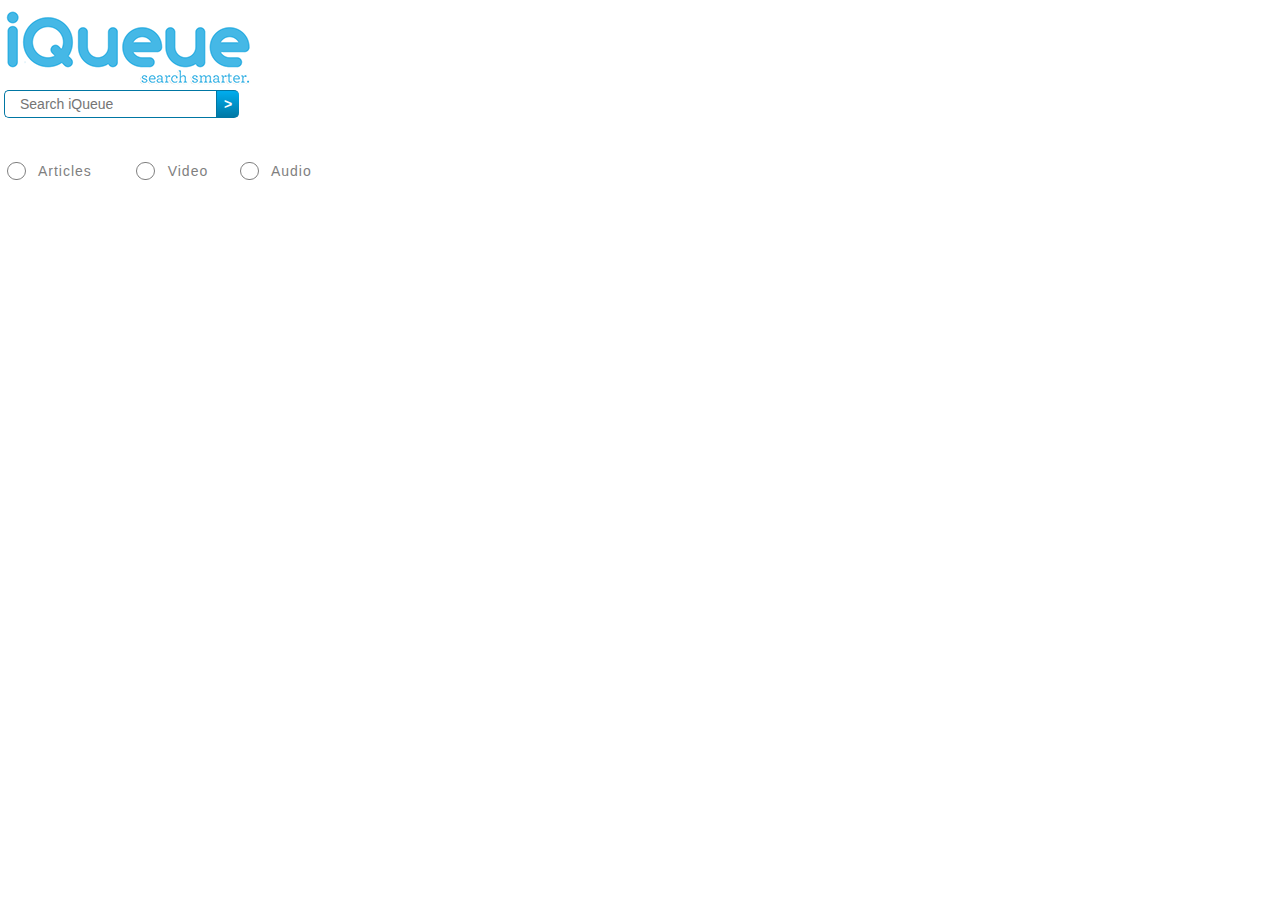
<file: war/index.html>
<!doctype html>
<html lang="en">
<head>
<meta charset="utf-8">
<title>:: IQUEUE ::</title>
<link rel="stylesheet" href="css/jquery-ui.css">
<script src="http://code.jquery.com/jquery-1.9.1.min.js"></script>
<script src="scripts/jquery-ui.js"></script>

<script src="scripts/listResults.js" type="text/javascript"></script>

<!-- CSS -->
<link rel="stylesheet" type="text/css"
	href="css/site_global.css?3983832653" />
<link rel="stylesheet" type="text/css" href="css/index.css?262558964"
	id="pagesheet" />


<style type="text/css">
.tftextinput2 {
	margin: 0 0 0 4px;
	padding: 5px 15px;
	font-family: Arial, Helvetica, sans-serif;
	font-size: 14px;
	color: #666;
	border: 1px solid #0076a3;
	border-right: 0px;
	border-top-left-radius: 5px 5px;
	border-bottom-left-radius: 5px 5px;
}

.tfbutton2 {
	margin: 0;
	padding: 5px 7px;
	font-family: Arial, Helvetica, sans-serif;
	font-size: 14px;
	font-weight: bold;
	outline: none;
	cursor: pointer;
	text-align: center;
	text-decoration: none;
	color: #ffffff;
	border: solid 1px #0076a3;
	border-right: 0px;
	background: #0095cd;
	background: -webkit-gradient(linear, left top, left bottom, from(#00adee),
		to(#0078a5));
	background: -moz-linear-gradient(top, #00adee, #0078a5);
	border-top-right-radius: 5px 5px;
	border-bottom-right-radius: 5px 5px;
}

.tfbutton2:hover {
	text-decoration: none;
	background: #007ead;
	background: -webkit-gradient(linear, left top, left bottom, from(#0095cc),
		to(#00678e));
	background: -moz-linear-gradient(top, #0095cc, #00678e);
}
/* Fixes submit button height problem in Firefox */
.tfbutton2::-moz-focus-inner {
	border: 0;
}

table {
	width: 100%;
}

table,th,td {
	border-collapse: collapse;
	border: 1px solid black;
	text-align: left;
}

th,td {
	padding: 5px;
}

.thumbnail,.thumbnail img {
	width: 125px;
}

.td_title span {
	font-weight: bold;
	color: #06C
}

a.link {
	color: #06F;
	text-decoration: none
}

a.link:hover {
	text-decoration: underline
}

table.tableizer-table {
	border: 1px solid #CCC;
	font-family: Arial, Helvetica, sans-serif font-size : 12px;
}

.tableizer-table td {
	padding: 4px;
	margin: 3px;
	border: 1px solid #ccc;
}

.tableizer-table th {
	background-color: #FFFFFF;
	color: #FFF;
	font-weight: bold;
}

.div_wrap {
	display: block;
	margin: 10px 0;
}

.logo {
	background: url(images/iqueue-logov3.png) no-repeat 0 0;
	width: 260px;
	height: 90px;
	display: block;
}
</style>
</head>
<body>
	<div class="logo"></div>
	<div id="tfheader" align="left">
		<input type="text" id="searchField" class="tftextinput2" name="q"
			size="20" maxlength="120" placeholder="Search iQueue"><input
			id="searchButton" type="submit" value=">" class="tfbutton2"
			onClick="showResultsList()">
		<div class="tfclear"></div>
	</div>

	<div id="homePage">

		<div class="clearfix colelem" id="pbuttonu86">
			<!-- group -->
			<div class="Button rounded-corners clearfix grpelem" id="buttonu86">
				<!-- container box -->
				<div class="clearfix grpelem" id="u89-4">
					<!-- content -->
					<p>&nbsp;&nbsp; Articles</p>
				</div>
				<div class="rounded-corners grpelem" id="u88">
					<!-- simple frame -->
				</div>
			</div>
			<div class="Button rounded-corners clearfix grpelem" id="buttonu124">
				<!-- container box -->
				<div class="clearfix grpelem" id="u127-4">
					<!-- content -->
					<p>&nbsp;&nbsp; Video</p>
				</div>
				<div class="rounded-corners grpelem" id="u126">
					<!-- simple frame -->
				</div>
			</div>
			<div class="Button rounded-corners clearfix grpelem" id="buttonu128">
				<!-- container box -->
				<div class="clearfix grpelem" id="u131-4">
					<!-- content -->
					<p>&nbsp;&nbsp; Audio</p>
				</div>
				<div class="rounded-corners grpelem" id="u130">
					<!-- simple frame -->
				</div>
			</div>
		</div>
		<div class="verticalspacer"></div>
	</div>


	<div id="tabs">

		<ul>
			<li><a id="tab-1" href="#tabs-content-1">All Results</a></li>
			<li><a id="tab-2" href="#tabs-content-2">Articles</a></li>
			<li><a id="tab-3" href="#tabs-content-3">Videos</a></li>
			<li><a id="tab-4" href="#tabs-content-4">Audio </a></li>
		</ul>


		<div id="tabs-content-1"></div>
		<div id="tabs-content-2"></div>
		<div id="tabs-content-3"></div>
		<div id="tabs-content-4"></div>
	</div>

	<script>
		$(function() {
			$("#tabs").tabs();
		});

		$("#tabs").hide();

		$("#searchField").keyup(function(event) {
			if (event.keyCode == 13) {
				$("#searchButton").click();
			}
		});
	</script>
</body>
</html>
</file>
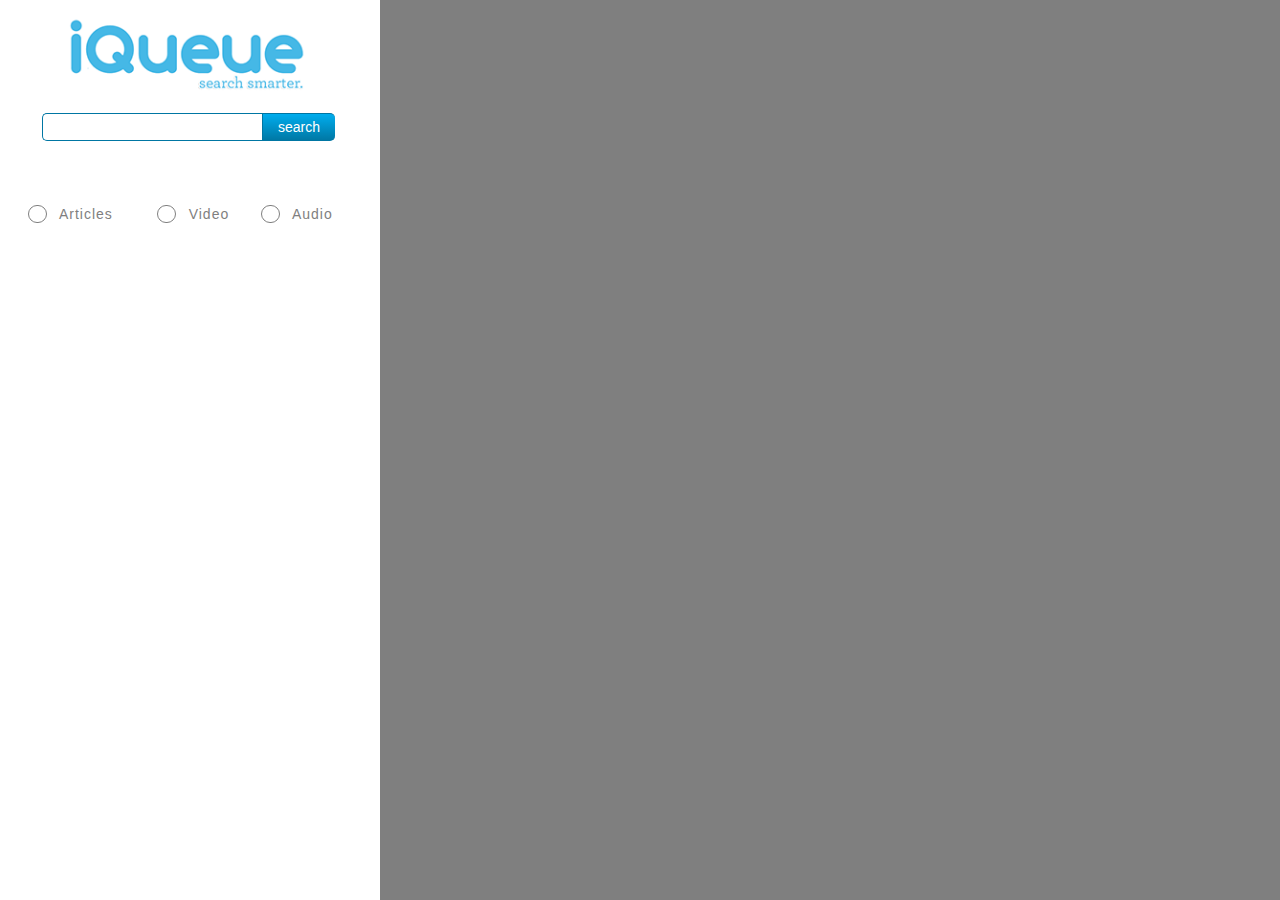
<file: war/index2.html>
<!DOCTYPE html>
<html class="html">
 <head>

  <meta http-equiv="Content-type" content="text/html;charset=UTF-8"/>
  <meta name="generator" content="7.3.5.244"/>
  <title>Home</title>
  <meta name="viewport" content="width=380"/>
  <!-- CSS -->
  <link rel="stylesheet" type="text/css" href="css/site_global.css?3983832653"/>
  <link rel="stylesheet" type="text/css" href="css/index.css?262558964" id="pagesheet"/>
  <!-- Other scripts -->
  <script type="text/javascript">
   document.documentElement.className += ' js';
</script>
   </head>
 <body>

  <div class="clearfix" id="page"><!-- column -->
   <div class="clip_frame colelem" id="u230"><!-- image -->
    <img class="block" id="u230_img" src="images/iqueue-logov3.png" alt="" width="246" height="84"/>
   </div>
   
<style type="text/css">
	#tfheader{
		background-color:#ffffff;
	}
	#tfnewsearch{
		float:right;
		padding:20px;
	}
	.tftextinput{
		margin: 0;
		padding: 5px 15px;
		font-family: Arial, Helvetica, sans-serif;
		font-size:14px;
		border:1px solid #0076a3; border-right:0px;
		border-top-left-radius: 5px 5px;
		border-bottom-left-radius: 5px 5px;
	}
	.tfbutton {
		margin: 0;
		padding: 5px 15px;
		font-family: Arial, Helvetica, sans-serif;
		font-size:14px;
		outline: none;
		cursor: pointer;
		text-align: center;
		text-decoration: none;
		color: #ffffff;
		border: solid 1px #0076a3; border-right:0px;
		background: #0095cd;
		background: -webkit-gradient(linear, left top, left bottom, from(#00adee), to(#0078a5));
		background: -moz-linear-gradient(top,  #00adee,  #0078a5);
		border-top-right-radius: 5px 5px;
		border-bottom-right-radius: 5px 5px;
	}
	.tfbutton:hover {
		text-decoration: none;
		background: #007ead;
		background: -webkit-gradient(linear, left top, left bottom, from(#0095cc), to(#00678e));
		background: -moz-linear-gradient(top,  #0095cc,  #00678e);
	}
	/* Fixes submit button height problem in Firefox */
	.tfbutton::-moz-focus-inner {
	  border: 0;
	}
	.tfclear{
		clear:both;
	}
</style>
</head>
<body>
	<!-- HTML for SEARCH BAR -->
	<div id="tfheader">
		<form id="tfnewsearch" method="get" action="http://www.google.com">
		        <input type="text" class="tftextinput" name="q" size="21" maxlength="120"><input type="submit" value="search" class="tfbutton">
		</form>
	<div class="tfclear"></div>
	</div>


   <div class="clearfix colelem" id="pbuttonu86"><!-- group -->
    <div class="Button rounded-corners clearfix grpelem" id="buttonu86"><!-- container box -->
     <div class="clearfix grpelem" id="u89-4"><!-- content -->
      <p>&nbsp;&nbsp; Articles</p>
     </div>
     <div class="rounded-corners grpelem" id="u88"><!-- simple frame --></div>
    </div>
    <div class="Button rounded-corners clearfix grpelem" id="buttonu124"><!-- container box -->
     <div class="clearfix grpelem" id="u127-4"><!-- content -->
      <p>&nbsp;&nbsp; Video</p>
     </div>
     <div class="rounded-corners grpelem" id="u126"><!-- simple frame --></div>
    </div>
    <div class="Button rounded-corners clearfix grpelem" id="buttonu128"><!-- container box -->
     <div class="clearfix grpelem" id="u131-4"><!-- content -->
      <p>&nbsp;&nbsp; Audio</p>
     </div>
     <div class="rounded-corners grpelem" id="u130"><!-- simple frame --></div>
    </div>
   </div>
   <div class="verticalspacer"></div>
  </div>
  <!-- JS includes -->
  <script type="text/javascript">
   if (document.location.protocol != 'https:') document.write('\x3Cscript src="http://musecdn.businesscatalyst.com/scripts/4.0/jquery-1.8.3.min.js" type="text/javascript">\x3C/script>');
</script>
  <script type="text/javascript">
   window.jQuery || document.write('\x3Cscript src="scripts/jquery-1.8.3.min.js" type="text/javascript">\x3C/script>');
</script>
  <script src="scripts/museutils.js?3880880085" type="text/javascript"></script>
  <script src="scripts/jquery.watch.js?4199601726" type="text/javascript"></script>
  <!-- Other scripts -->
  <script type="text/javascript">
   $(document).ready(function() { try {
Muse.Utils.transformMarkupToFixBrowserProblemsPreInit();/* body */
Muse.Utils.prepHyperlinks(true);/* body */
Muse.Utils.fullPage('#page');/* 100% height page */
Muse.Utils.showWidgetsWhenReady();/* body */
Muse.Utils.transformMarkupToFixBrowserProblems();/* body */
} catch(e) { Muse.Assert.fail('Error calling selector function:' + e); }});
</script>
   </body>
</html>
</file>
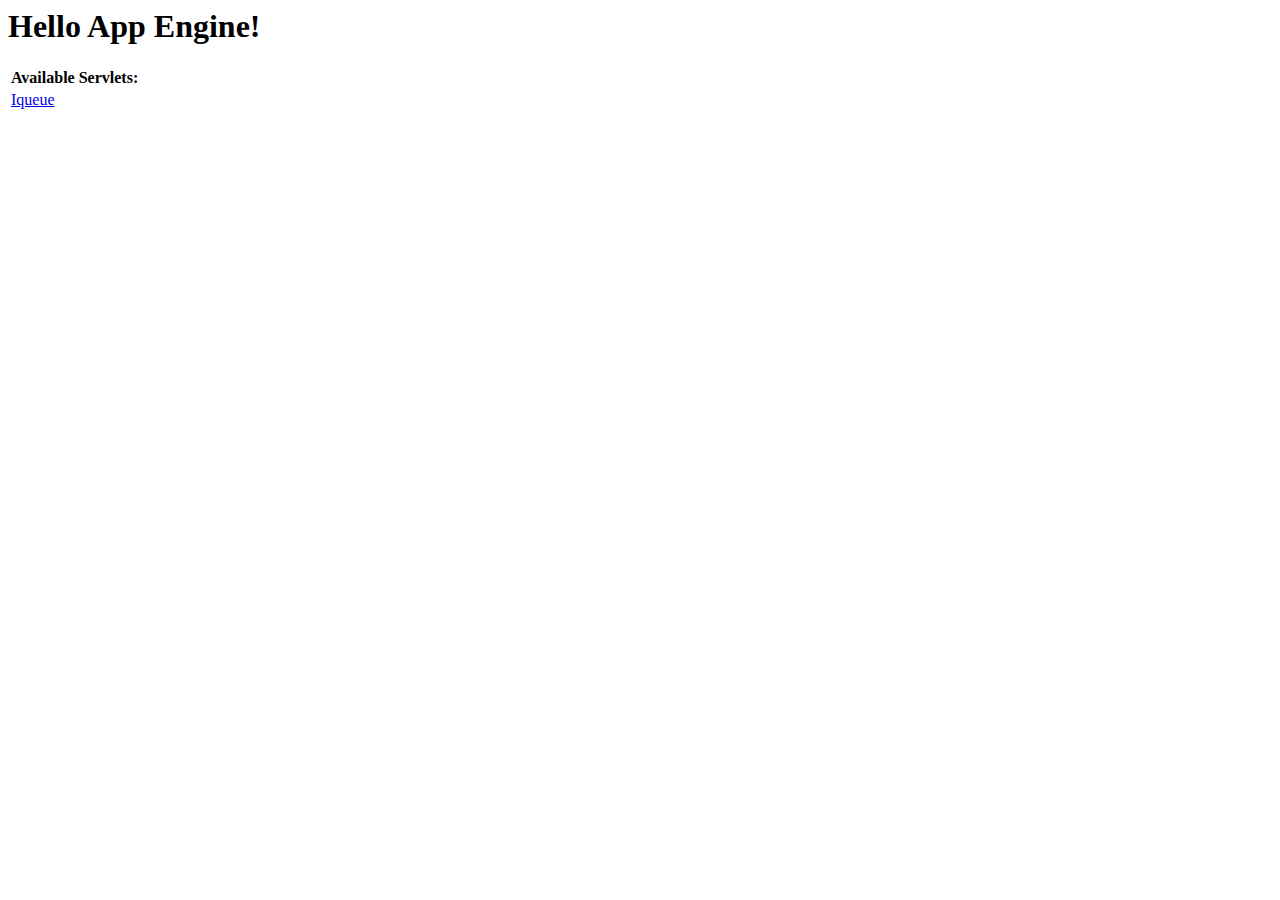
<file: war/index_GAE.html>
<!DOCTYPE HTML PUBLIC "-//W3C//DTD HTML 4.01 Transitional//EN">
<!-- The HTML 4.01 Transitional DOCTYPE declaration-->
<!-- above set at the top of the file will set     -->
<!-- the browser's rendering engine into           -->
<!-- "Quirks Mode". Replacing this declaration     -->
<!-- with a "Standards Mode" doctype is supported, -->
<!-- but may lead to some differences in layout.   -->

<html>
  <head>
    <meta http-equiv="content-type" content="text/html; charset=UTF-8">
    <title>Hello App Engine</title>
  </head>

  <body>
    <h1>Hello App Engine!</h1>
	
    <table>
      <tr>
        <td colspan="2" style="font-weight:bold;">Available Servlets:</td>        
      </tr>
      <tr>
        <td><a href="iqueue">Iqueue</a></td>
      </tr>
    </table>
  </body>
</html>
</file>
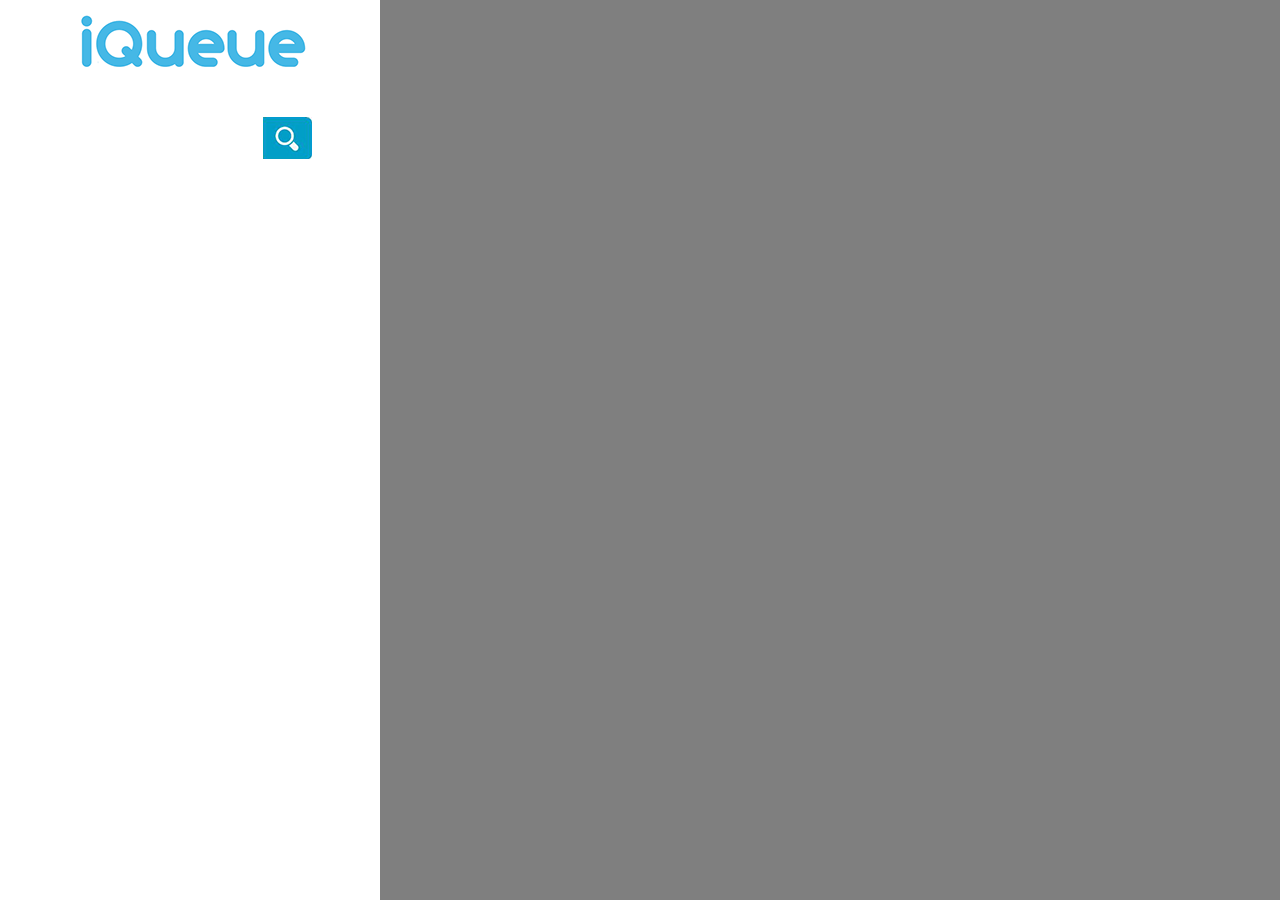
<file: war/results.html>
<!DOCTYPE html>
<html class="html">
 <head>

  <meta http-equiv="Content-type" content="text/html;charset=UTF-8"/>
  <meta name="generator" content="7.3.5.244"/>
  <title>Results</title>
  <meta name="viewport" content="width=380"/>
  <!-- CSS -->
  <link rel="stylesheet" type="text/css" href="css/site_global.css?3983832653"/>
  <link rel="stylesheet" type="text/css" href="css/results.css?157186080" id="pagesheet"/>
  <!-- Other scripts -->
  <script type="text/javascript">
   document.documentElement.className += ' js';
</script>
   </head>
 <body>

  <div class="clearfix" id="page"><!-- column -->
   <div class="clip_frame colelem" id="u138"><!-- image -->
    <img class="block" id="u138_img" src="images/iqueue-logo.png" alt="" width="237" height="81"/>
   </div>
   <div class="museBGSize colelem" id="u149"><!-- simple frame --></div>
   <div class="verticalspacer"></div>
  </div>
  <!-- JS includes -->
  <script type="text/javascript">
   if (document.location.protocol != 'https:') document.write('\x3Cscript src="http://musecdn.businesscatalyst.com/scripts/4.0/jquery-1.8.3.min.js" type="text/javascript">\x3C/script>');
</script>
  <script type="text/javascript">
   window.jQuery || document.write('\x3Cscript src="scripts/jquery-1.8.3.min.js" type="text/javascript">\x3C/script>');
</script>
  <script src="scripts/museutils.js?3880880085" type="text/javascript"></script>
  <script src="scripts/jquery.musepolyfill.bgsize.js?3899542795" type="text/javascript"></script>
  <script src="scripts/jquery.watch.js?4199601726" type="text/javascript"></script>
  <!-- Other scripts -->
  <script type="text/javascript">
   $(document).ready(function() { try {
Muse.Utils.transformMarkupToFixBrowserProblemsPreInit();/* body */
Muse.Utils.prepHyperlinks(true);/* body */
Muse.Utils.fullPage('#page');/* 100% height page */
Muse.Utils.showWidgetsWhenReady();/* body */
Muse.Utils.transformMarkupToFixBrowserProblems();/* body */
} catch(e) { Muse.Assert.fail('Error calling selector function:' + e); }});
</script>
   </body>
</html>
</file>
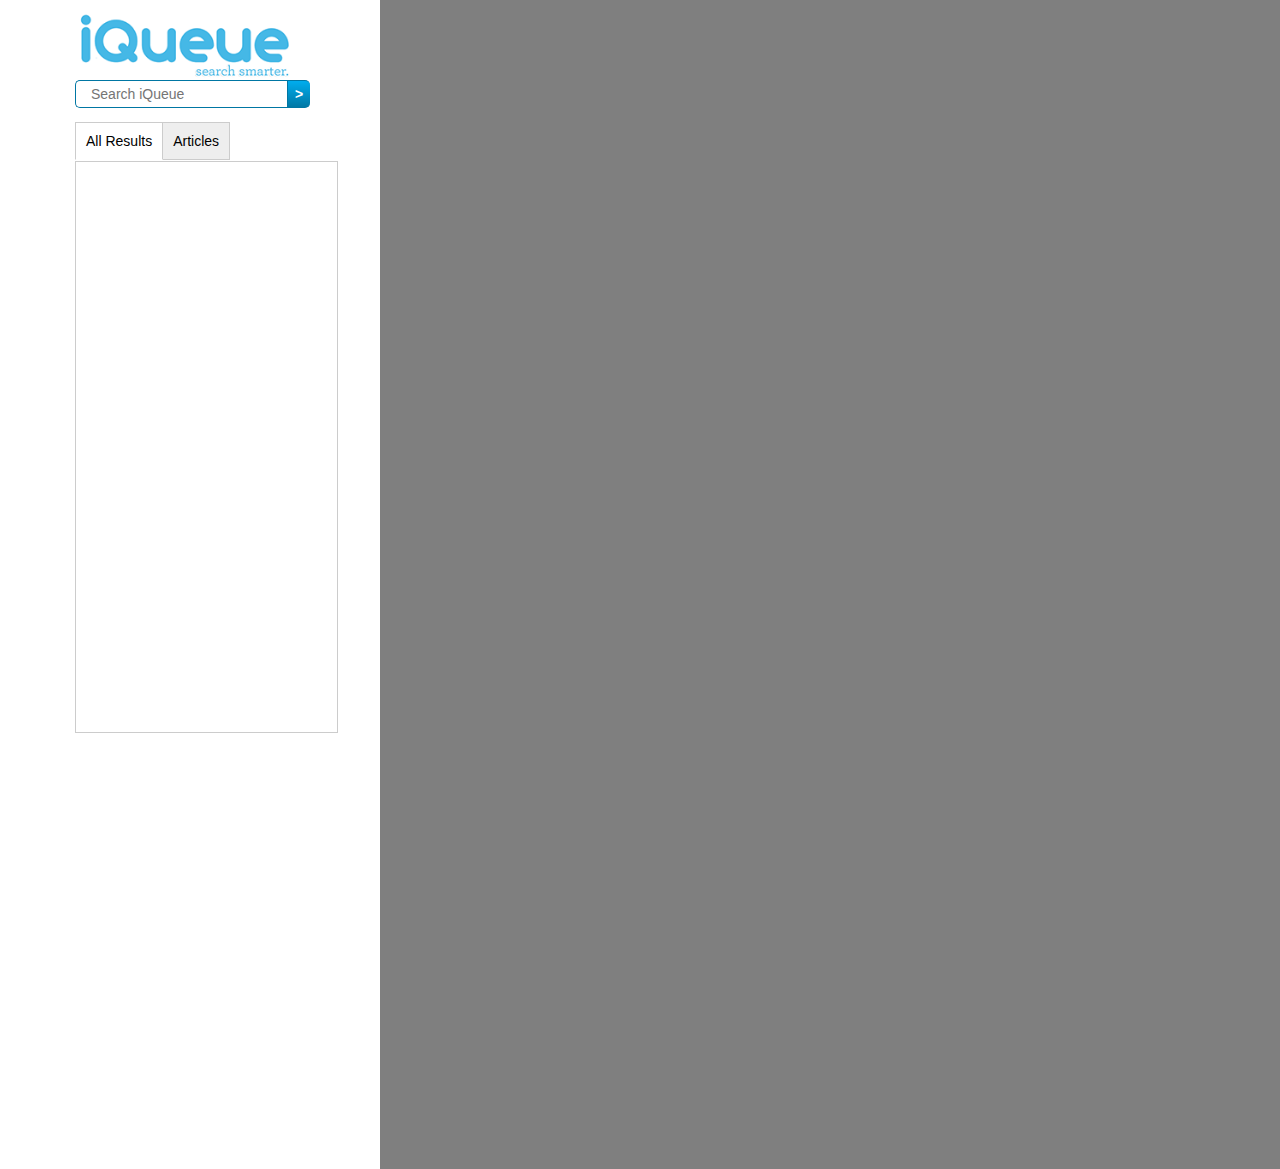
<file: war/results2.html>
<!DOCTYPE html>
<html class="html">
<head>

<meta http-equiv="Content-type" content="text/html;charset=UTF-8" />
<meta name="generator" content="7.3.5.244" />
<title>Results</title>
<meta name="viewport" content="width=380" />
<!-- CSS -->
<link rel="stylesheet" type="text/css"
	href="css/site_global.css?3983832653" />
<link rel="stylesheet" type="text/css" href="css/results.css?421637430"
	id="pagesheet" />
<!-- Other scripts -->
<script type="text/javascript">
	document.documentElement.className += ' js';
</script>

<script src="scripts/listResults.js" type="text/javascript"></script>
</head>
<body>

	<div class="clearfix" id="page">
		<!-- column -->
		<div class="clip_frame colelem" id="u237">
			<!-- image -->
			<img class="block" id="u237_img" src="images/iqueue-logov3.png"
				alt="" width="220" height="75" />
		</div>

		<script type="text/javascript">
			window.onload = function() {
				//Get submit button
				var submitbutton = document.getElementById("tfq");
				//Add listener to submit button
				if (submitbutton.addEventListener) {
					submitbutton.addEventListener("click", function() {
						if (submitbutton.value == 'Search iQueue') {//Customize this text string to whatever you want
							submitbutton.value = '';
						}
					});
				}
			}
		</script>
		<!-- CSS styles for standard search box with placeholder text-->
		<style type="text/css">
#tfheader {
	
}

#tfnewsearch {
	float: right;
	padding: 20px;
}

.tftextinput2 {
	margin: 0;
	padding: 5px 15px;
	font-family: Arial, Helvetica, sans-serif;
	font-size: 14px;
	color: #666;
	border: 1px solid #0076a3;
	border-right: 0px;
	border-top-left-radius: 5px 5px;
	border-bottom-left-radius: 5px 5px;
}

.tfbutton2 {
	margin: 0;
	padding: 5px 7px;
	font-family: Arial, Helvetica, sans-serif;
	font-size: 14px;
	font-weight: bold;
	outline: none;
	cursor: pointer;
	text-align: center;
	text-decoration: none;
	color: #ffffff;
	border: solid 1px #0076a3;
	border-right: 0px;
	background: #0095cd;
	background: -webkit-gradient(linear, left top, left bottom, from(#00adee),
		to(#0078a5));
	background: -moz-linear-gradient(top, #00adee, #0078a5);
	border-top-right-radius: 5px 5px;
	border-bottom-right-radius: 5px 5px;
}

.tfbutton2:hover {
	text-decoration: none;
	background: #007ead;
	background: -webkit-gradient(linear, left top, left bottom, from(#0095cc),
		to(#00678e));
	background: -moz-linear-gradient(top, #0095cc, #00678e);
}
/* Fixes submit button height problem in Firefox */
.tfbutton2::-moz-focus-inner {
	border: 0;
}

.tfclear {
	clear: both;
}

.tabs {
	position: relative;
	min-height: 600px; /* This part sucks */
	clear: both;
	margin: 25px 0;
}

.tab {
	float: left;
}

.tab label {
	background: #eee;
	padding: 10px;
	border: 1px solid #ccc;
	margin-left: -1px;
	position: relative;
	left: 1px;
}

.tab [type=radio] {
	display: none;
}

.content {
	position: absolute;
	top: 28px;
	left: 0;
	background: white;
	right: 0;
	bottom: 0;
	padding: 20px;
	border: 1px solid #ccc;
}

[type=radio]:checked ~ label {
	background: white;
	border-bottom: 1px solid white;
	z-index: 2;
}

[type=radio]:checked ~ label ~ .content {
	z-index: 1;
}
</style>

		<body>
			<!-- HTML for SEARCH BAR -->
			<div id="tfheader" align="left">

				<input type="text" id="searchField" class="tftextinput2" name="q" size="20"
					maxlength="120" placeholder="Search iQueue"><input type="submit"
					id="searchButton" value=">" class="tfbutton2"
					onclick="showResultsList()">

				<div class="tfclear"></div>
			</div>




			<div class="tabs">

				<div class="tab">
					<input type="radio" id="tab-1" name="tab-group-1" checked>
					<label for="tab-1">All Results</label>

					<div id="resultsPanel" class="content"></div>

				</div>

				<div class="tab">
					<input type="radio" id="tab-2" name="tab-group-1"> <label
						for="tab-2">Articles</label>

					<div class="content">
						<table>
							<tr>
								<th colspan="4">Title</th>
							<tr>
								<th rowspan="3">Thumbnail Image</th>
								<th colspan="2">Description</th>
							</tr>
							</tr>
							<tr>

								<td>Time</td>
								<td>Date</td>
							</tr>
							<tr>
								<th colspan="2">Url</th>
							</tr>
						</table>

						<br />

						<table>
							<tr>
								<th colspan="4">Title</th>
							<tr>
								<th rowspan="3">Thumbnail Image</th>
								<th colspan="2">Description</th>
							</tr>
							</tr>
							<tr>

								<td>Time</td>
								<td>Date</td>
							</tr>
							<tr>
								<th colspan="2">Url</th>
							</tr>
						</table>

						<br />

						<table>
							<tr>
								<th colspan="4">Title</th>
							<tr>
								<th rowspan="3">Thumbnail Image</th>
								<th colspan="2">Description</th>
							</tr>
							</tr>
							<tr>

								<td>Time</td>
								<td>Date</td>
							</tr>
							<tr>
								<th colspan="2">Url</th>
							</tr>
						</table>

						<br />

						<table>
							<tr>
								<th colspan="4">Title</th>
							<tr>
								<th rowspan="3">Thumbnail Image</th>
								<th colspan="2">Description</th>
							</tr>
							</tr>
							<tr>

								<td>Time</td>
								<td>Date</td>
							</tr>
							<tr>
								<th colspan="2">Url</th>
							</tr>
						</table>
					</div>
				</div>



			</div>


			<style type="text/css">
table,th,td {
	border-collapse: collapse;
	border: 1px solid black;
}

th,td {
	padding: 5px;
}

table.tableizer-table {
	border: 1px solid #CCC;
	font-family: Arial, Helvetica, sans-serif font-size : 12px;
}

.tableizer-table td {
	padding: 4px;
	margin: 3px;
	border: 1px solid #ccc;
}

.tableizer-table th {
	background-color: #FFFFFF;
	color: #FFF;
	font-weight: bold;
}
</style>
			<table class="tableizer-table">





				</div>
				<!-- JS includes -->
				<script type="text/javascript">
					if (document.location.protocol != 'https:')
						document
								.write('\x3Cscript src="http://musecdn.businesscatalyst.com/scripts/4.0/jquery-1.8.3.min.js" type="text/javascript">\x3C/script>');
				</script>
				<script type="text/javascript">
					window.jQuery
							|| document
									.write('\x3Cscript src="scripts/jquery-1.8.3.min.js" type="text/javascript">\x3C/script>');
				</script>
				<script src="scripts/museutils.js?3880880085" type="text/javascript"></script>
				<script src="scripts/jquery.watch.js?4199601726"
					type="text/javascript"></script>
				<!-- Other scripts -->
				<script type="text/javascript">
					$(document)
							.ready(
									function() {
										try {
											Muse.Utils
													.transformMarkupToFixBrowserProblemsPreInit();/* body */
											Muse.Utils.prepHyperlinks(true);/* body */
											Muse.Utils.fullPage('#page');/* 100% height page */
											Muse.Utils.showWidgetsWhenReady();/* body */
											Muse.Utils
													.transformMarkupToFixBrowserProblems();/* body */
										} catch (e) {
											Muse.Assert
													.fail('Error calling selector function:'
															+ e);
										}
									});
					
					
					$("#searchField").keyup(function(event){
					    if(event.keyCode == 13){
					        $("#searchButton").click();
					    }
					});
				</script>
		</body>
</html>
</file>
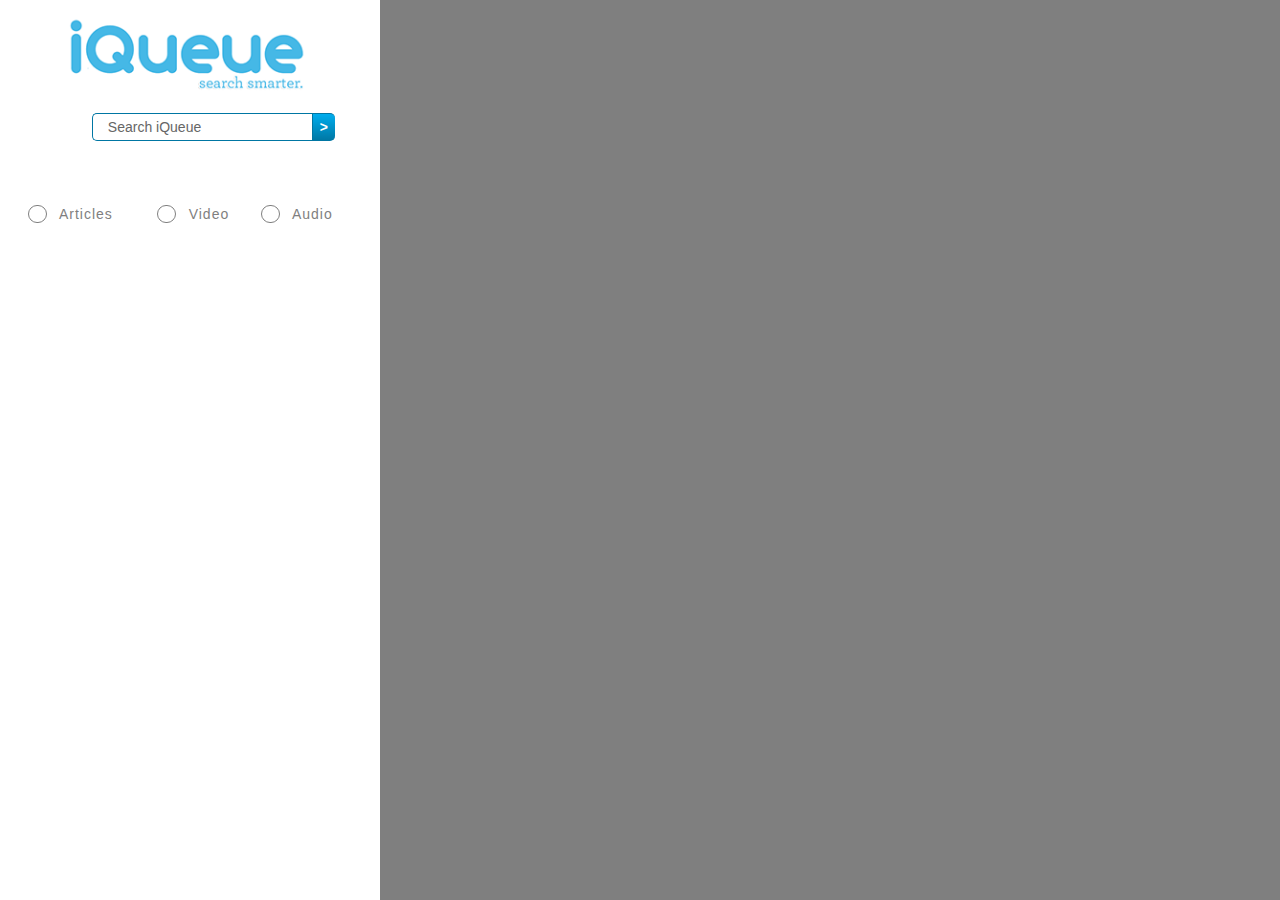
<file: war/test.html>
<!DOCTYPE html>
<html class="html">
 <head>

  <meta http-equiv="Content-type" content="text/html;charset=UTF-8"/>
  <meta name="generator" content="7.3.5.244"/>
  <title>Home</title>
  <meta name="viewport" content="width=380"/>
  <!-- CSS -->
  <link rel="stylesheet" type="text/css" href="css/site_global.css?3983832653"/>
  <link rel="stylesheet" type="text/css" href="css/index.css?262558964" id="pagesheet"/>
  <!-- Other scripts -->
  <script type="text/javascript">
   document.documentElement.className += ' js';
</script>
   </head>
 <body>

  <div class="clearfix" id="page"><!-- column -->
   <div class="clip_frame colelem" id="u230"><!-- image -->
    <img class="block" id="u230_img" src="images/iqueue-logov3.png" alt="" width="246" height="84"/>
   </div>
<script type="text/javascript">
window.onload = function(){ 
	//Get submit button
	var submitbutton = document.getElementById("tfq");
	//Add listener to submit button
	if(submitbutton.addEventListener){
		submitbutton.addEventListener("click", function() {
			if (submitbutton.value == 'Search our website'){//Customize this text string to whatever you want
				submitbutton.value = '';
			}
		});
	}
}
</script>
<!-- CSS styles for standard search box with placeholder text-->
<style type="text/css">
	#tfheader{
		background-color:#fffff;
	}
	#tfnewsearch{
		float:right;
		padding:20px;
	}
	.tftextinput2{
		margin: 0;
		padding: 5px 15px;
		font-family: Arial, Helvetica, sans-serif;
		font-size:14px;
		color:#666;
		border:1px solid #0076a3; border-right:0px;
		border-top-left-radius: 5px 5px;
		border-bottom-left-radius: 5px 5px;
	}
	.tfbutton2 {
		margin: 0;
		padding: 5px 7px;
		font-family: Arial, Helvetica, sans-serif;
		font-size:14px;
		font-weight:bold;
		outline: none;
		cursor: pointer;
		text-align: center;
		text-decoration: none;
		color: #ffffff;
		border: solid 1px #0076a3; border-right:0px;
		background: #0095cd;
		background: -webkit-gradient(linear, left top, left bottom, from(#00adee), to(#0078a5));
		background: -moz-linear-gradient(top,  #00adee,  #0078a5);
		border-top-right-radius: 5px 5px;
		border-bottom-right-radius: 5px 5px;
	}
	.tfbutton2:hover {
		text-decoration: none;
		background: #007ead;
		background: -webkit-gradient(linear, left top, left bottom, from(#0095cc), to(#00678e));
		background: -moz-linear-gradient(top,  #0095cc,  #00678e);
	}
	/* Fixes submit button height problem in Firefox */
	.tfbutton2::-moz-focus-inner {
	  border: 0;
	}
	.tfclear{
		clear:both;
	}
</style>
</head>

<body>
	<!-- HTML for SEARCH BAR -->
	<div id="tfheader">
		<form id="tfnewsearch" method="get" action="http://www.google.com">
		        <input type="text" id="tfq" class="tftextinput2" name="q" size="21" maxlength="120" value="Search iQueue"><input type="submit" value=">" class="tfbutton2">
		</form>
		<div class="tfclear"></div>
	</div>
</body>




   <div class="clearfix colelem" id="pbuttonu86"><!-- group -->
    <div class="Button rounded-corners clearfix grpelem" id="buttonu86"><!-- container box -->
     <div class="clearfix grpelem" id="u89-4"><!-- content -->
      <p>&nbsp;&nbsp; Articles</p>
     </div>
     <div class="rounded-corners grpelem" id="u88"><!-- simple frame --></div>
    </div>
    <div class="Button rounded-corners clearfix grpelem" id="buttonu124"><!-- container box -->
     <div class="clearfix grpelem" id="u127-4"><!-- content -->
      <p>&nbsp;&nbsp; Video</p>
     </div>
     <div class="rounded-corners grpelem" id="u126"><!-- simple frame --></div>
    </div>
    <div class="Button rounded-corners clearfix grpelem" id="buttonu128"><!-- container box -->
     <div class="clearfix grpelem" id="u131-4"><!-- content -->
      <p>&nbsp;&nbsp; Audio</p>
     </div>
     <div class="rounded-corners grpelem" id="u130"><!-- simple frame --></div>
    </div>
   </div>
   <div class="verticalspacer"></div>
  </div>
  <!-- JS includes -->
  <script type="text/javascript">
   if (document.location.protocol != 'https:') document.write('\x3Cscript src="http://musecdn.businesscatalyst.com/scripts/4.0/jquery-1.8.3.min.js" type="text/javascript">\x3C/script>');
</script>
  <script type="text/javascript">
   window.jQuery || document.write('\x3Cscript src="scripts/jquery-1.8.3.min.js" type="text/javascript">\x3C/script>');
</script>
  <script src="scripts/museutils.js?3880880085" type="text/javascript"></script>
  <script src="scripts/jquery.watch.js?4199601726" type="text/javascript"></script>
  <!-- Other scripts -->
  <script type="text/javascript">
   $(document).ready(function() { try {
Muse.Utils.transformMarkupToFixBrowserProblemsPreInit();/* body */
Muse.Utils.prepHyperlinks(true);/* body */
Muse.Utils.fullPage('#page');/* 100% height page */
Muse.Utils.showWidgetsWhenReady();/* body */
Muse.Utils.transformMarkupToFixBrowserProblems();/* body */
} catch(e) { Muse.Assert.fail('Error calling selector function:' + e); }});
</script>
   </body>
</html>
</file>
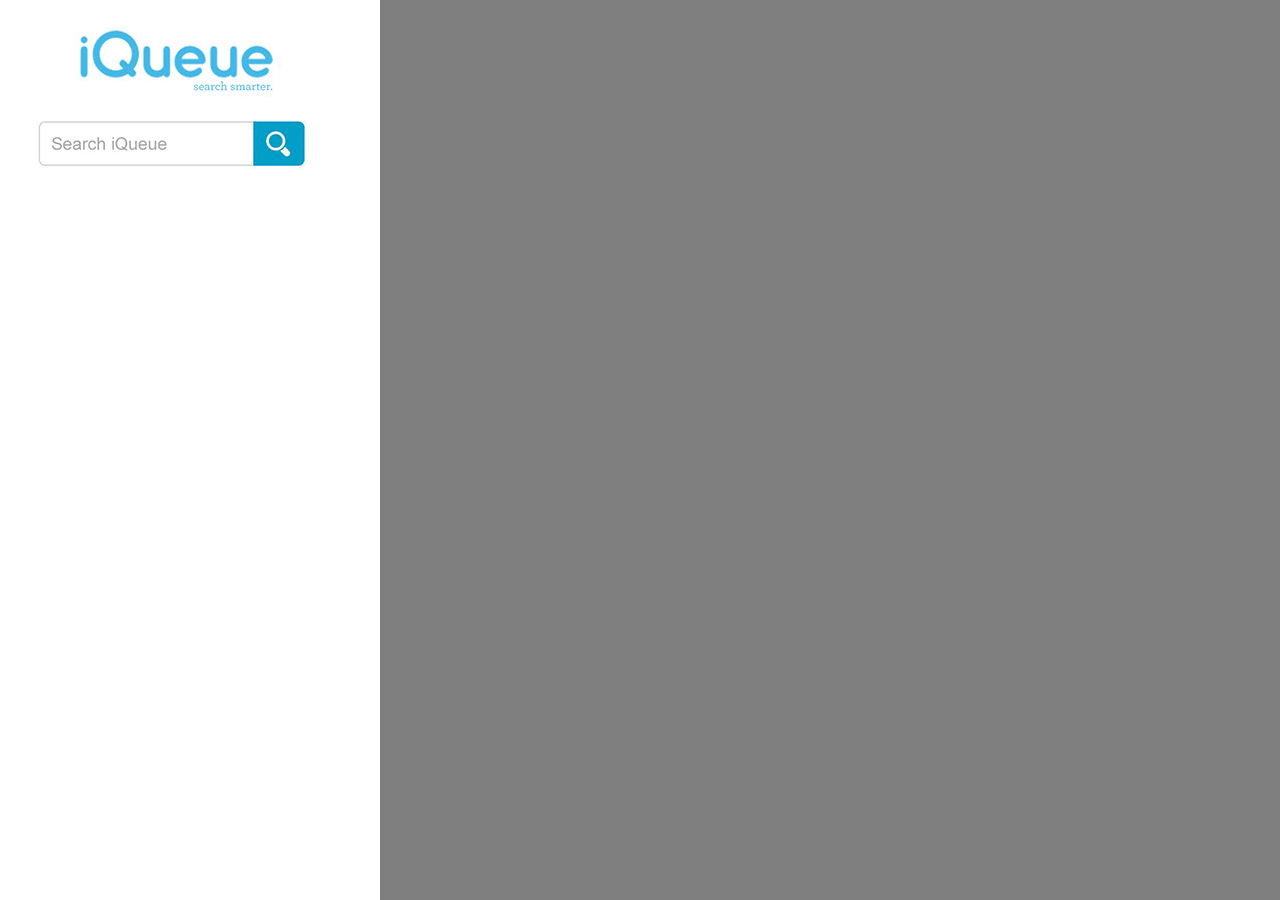
<file: war/test2.html>
<!DOCTYPE html>
<html class="html">
 <head>

  <meta http-equiv="Content-type" content="text/html;charset=UTF-8"/>
  <meta name="generator" content="7.3.5.244"/>
  <title>Test</title>
  <meta name="viewport" content="width=380"/>
  <!-- CSS -->
  <link rel="stylesheet" type="text/css" href="css/site_global.css?3983832653"/>
  <link rel="stylesheet" type="text/css" href="css/test.css?155322944" id="pagesheet"/>
  <!-- Other scripts -->
  <script type="text/javascript">
   document.documentElement.className += ' js';
</script>
   </head>
 <body>

  <div class="clearfix" id="page"><!-- column -->
   <div class="clip_frame colelem" id="u223"><!-- image -->
    <img class="block" id="u223_img" src="images/test.jpg" alt="" width="277" height="159"/>
   </div>
   <div class="verticalspacer"></div>
  </div>
  <!-- JS includes -->
  <script type="text/javascript">
   if (document.location.protocol != 'https:') document.write('\x3Cscript src="http://musecdn.businesscatalyst.com/scripts/4.0/jquery-1.8.3.min.js" type="text/javascript">\x3C/script>');
</script>
  <script type="text/javascript">
   window.jQuery || document.write('\x3Cscript src="scripts/jquery-1.8.3.min.js" type="text/javascript">\x3C/script>');
</script>
  <script src="scripts/museutils.js?3880880085" type="text/javascript"></script>
  <script src="scripts/jquery.watch.js?4199601726" type="text/javascript"></script>
  <!-- Other scripts -->
  <script type="text/javascript">
   $(document).ready(function() { try {
Muse.Utils.transformMarkupToFixBrowserProblemsPreInit();/* body */
Muse.Utils.prepHyperlinks(true);/* body */
Muse.Utils.fullPage('#page');/* 100% height page */
Muse.Utils.showWidgetsWhenReady();/* body */
Muse.Utils.transformMarkupToFixBrowserProblems();/* body */
} catch(e) { Muse.Assert.fail('Error calling selector function:' + e); }});
</script>
   </body>
</html>
</file>
<file: war/css/site_global.css>
html
{
	min-height: 100%;
	min-width: 100%;
	-ms-text-size-adjust: none;
}

body,div,dl,dt,dd,ul,ol,li,h1,h2,h3,h4,h5,h6,pre,code,form,fieldset,legend,input,button,textarea,p,blockquote,th,td,a
{
	margin: 0;
	padding: 0;
	border-width: 0;
	-webkit-transform-origin: left top;
	-ms-transform-origin: left top;
	-o-transform-origin: left top;
	transform-origin: left top;
}

table
{
	border-collapse: collapse;
	border-spacing: 0;
}

fieldset,img
{
	border: 0;
	-webkit-transform-origin: left top;
	-ms-transform-origin: left top;
	-o-transform-origin: left top;
	transform-origin: left top;
}

address,caption,cite,code,dfn,em,strong,th,var,optgroup
{
	font-style: inherit;
	font-weight: inherit;
}

del,ins
{
	text-decoration: none;
}

li
{
	list-style: none;
}

caption,th
{
	text-align: left;
}

h1,h2,h3,h4,h5,h6
{
	font-size: 100%;
	font-weight: inherit;
}

input,button,textarea,select,optgroup,option
{
	font-family: inherit;
	font-size: inherit;
	font-style: inherit;
	font-weight: inherit;
}

body
{
	font-family: Arial, Helvetica Neue, Helvetica, sans-serif;
	text-align: left;
	font-size: 14px;
	line-height: 17px;
	word-wrap: break-word;
	text-rendering: optimizeLegibility;/* kerning, primarily */
}

@media screen and (-webkit-min-device-pixel-ratio:0)
{
	body { text-rendering:auto; }
}

a:link
{
	color: #0000FF;
	text-decoration: underline;
}

a:visited
{
	color: #800080;
	text-decoration: underline;
}

a:hover
{
	color: #0000FF;
	text-decoration: underline;
}

a:active
{
	color: #EE0000;
	text-decoration: underline;
}

a.nontext /* used to override default properties of 'a' tag */
{
	color: black;
	text-decoration: none;
	font-style: normal;
	font-weight: normal;
}

.normal_text
{
	color: #000000;
	font-family: Arial, Helvetica Neue, Helvetica, sans-serif;
	font-size: 14px;
	font-style: normal;
	font-weight: normal;
	letter-spacing: 0px;
	line-height: 17px;
	text-align: left;
	text-decoration: none;
	text-indent: 0px;
	vertical-align: 0px;
	padding: 0px;
}

.TabbedPanelsTab
{
	white-space: nowrap;
}

.MenuBar  .MenuBarView, .MenuBar  .SubMenuView /* Resets for ul and li in menus */
{
	display: block;
	list-style: none;
}

.MenuBar .SubMenu
{
	display: none;
	position: absolute;
}

.NoWrap
{
	white-space: nowrap;
	word-wrap: normal;
}

.rootelem /* the root of the artwork tree */
{
	margin-left: auto;
	margin-right: auto;
}

.colelem /* a child element of a column */
{
	display: inline;
	float: left;
	clear: both;
}

.grpelem /* a child element of a group */
{
	display: inline;
	float: left;
}

.clearfix:after /* force a container to fit around floated items */
{
	content: "\0020";
	visibility: hidden;
	display: block;
	height: 0;
	clear: both;
}

*:first-child+html .clearfix /* IE7 */
{
	zoom: 1;
}

.clip_frame /* used to clip the contents as in the case of an image frame */
{
	overflow: hidden;
}

.inclusion_context /* context for positioning a group of elements that share the same height */
{
	display: table;
	table-layout: fixed;
	width: 0.01px;
}

.inclelem /* element of an inclusion context */
{
	display: table-cell;
	vertical-align: top;
}

.f3s_mid /* 3-slice frame, middle slice */
{
	background-repeat: repeat;
}

.f3s_top,.f3s_bot /* 3-slice frame, top slice */
{
	background-repeat: no-repeat;
}

.f9s_top_left, .f9s_bot_left /* 9-slice frame, left corner slice */
{
	background-repeat: no-repeat;
	background-position: left;
}

.f9s_top_right, .f9s_bot_right /* 9-slice frame, right corner slice */
{
	background-repeat: no-repeat;
	background-position: right;
}

.f9s_top_mid, .f9s_bot_mid /* 9-slice frame, top/bottom horizontal slice */
{
	background-repeat: repeat-x;
	background-position: 0px 0px;
}

.f9s_mid_left /* 9-slice frame, left vertical slice */
{
	background-repeat: repeat-y;
	background-position: left;
}

.f9s_mid_right /* 9-slice frame, right vertical slice */
{
	background-repeat: repeat-y;
	background-position: right;
}

.f9s_center /* 9-slice frame, center slice */
{
	background-repeat: repeat;
	background-position: 0px 0px;
}

.popup_anchor /* anchors an abspos popup */
{
	position: relative;
	width: 0px;
	height: 0px;
}

.popup_element
{
	z-index: 100000;
}

.pointer_cursor
{
	cursor: pointer;
}

span.wrap /* used to force wrap after floated array when nested inside a paragraph */
{
	content: '';
	clear: left;
	display: block;
}

span.actAsInlineDiv /* used to simulate a DIV with inline display when already nested inside a paragraph */
{
	display: inline-block;
}

.position_content,.excludeFromNormalFlow /* used when child content is larger than parent */
{
	float: left;
}

.preload_images /* used to preload images used in non-default states */
{
	position: absolute;
	overflow: hidden;
	left: -9999px;
	top: -9999px;
	height: 1px;
	width: 1px;
}

preload /* used to specifiy the dimension of preload item */
{
	height: 1px;
	width: 1px;
}

.animateStates
{
	-webkit-transition: 0.3s ease-in-out;
	-moz-transition: 0.3s ease-in-out;
	-o-transition: 0.3s ease-in-out;
	transition: 0.3s ease-in-out;
}

input:focus,textarea:focus /* remove default focussed input styling */
{
	outline: none;
}

textarea
{
	resize: none;
	overflow: auto;
}

.fld-prompt /* form placeholders cursor behavior */
{
	pointer-events: none;
}

.wrapped-input /* form inputs & placeholders let div styling show thru */
{
	position: absolute;
	top: 0;
	left: 0;
	background: transparent;
	border: none;
}

.submit-btn /* form submit buttons on top of sibling elements */
{
	z-index: 50000;
}

.anchor_item /* used to specify anchor properties */
{
	width: 22px;
	height: 18px;
}

.MenuBar .SubMenuVisible, .MenuBarVertical .SubMenuVisible, .MenuBar .SubMenu .SubMenuVisible,.popup_element.Active,span.actAsPara,.actAsDiv,a.nonblock.nontext,img.block
{
	display: block;
}

.ose_ei
{
	visibility: hidden;
	z-index: 0;
}

.widget_invisible,.js .invi,.js .mse_pre_init,.js .an_invi /* used to hide the widget before loaded */
{
	visibility: hidden;
}

.no_vert_scroll
{
	overflow-y: hidden;
}

.always_vert_scroll
{
	overflow-y: scroll;
}

.always_horz_scroll
{
	overflow-x: scroll;
}

.popup_element.Inactive,.js .disn,.hidden
{
	display: none;
}

.fullscreen
{
	overflow: hidden;
	left: 0px;
	top: 0px;
	position: fixed;
	height: 100%;
	width: 100%;
	-moz-box-sizing: border-box;
	-webkit-box-sizing: border-box;
	-ms-box-sizing: border-box;
	box-sizing: border-box;
}

.scroll_wrapper
{
	position: absolute;
	overflow: auto;
	left: 0px;
	right: 0px;
	top: 0px;
	bottom: 0px;
	padding-top: 0px;
	padding-bottom: 0px;
	margin-top: 0px;
	margin-bottom: 0px;
}

.MenuBar .MenuItemContainer,.SlideShowContentPanel .fullscreen img
{
	position: relative;
}

.accordion_wrapper
{
	display: inline;
	float: left;
	width: 0px;
}
</file>
<file: war/css/index.css>
@-ms-viewport
{
	width: 380px;
}

@-webkit-viewport
{
	width: 380px;
}

@-o-viewport
{
	width: 380px;
}

@-moz-viewport
{
	width: 380px;
}

@viewport
{
	width: 380px;
}

.html
{
	background-color: #7F7F7F;
}

#page
{
	z-index: 1;
	width: 334px;
	min-height: 230px;
	background-image: none;
	border-style: none;
	border-color: #000000;
	background-color: #FFFFFF;
	padding: 9px 25px 331px 21px;
}

#u230
{
	z-index: 22;
	width: 246px;
	margin-left: 43px;
	position: relative;
}

#u141
{
	z-index: 20;
	width: 46px;
	margin-left: 253px;
	margin-top: 35px;
	position: relative;
}

#u141_img
{
	padding-right: 1px;
	padding-bottom: 1px;
}

#pbuttonu86
{
	width: 0.01px;
	margin-top: 32px;
	position: relative;
}

#buttonu86
{
	z-index: 2;
	width: 101px;
	border-color: #787878;
	background-color: #FFFFFF;
	-moz-border-radius: 10px;
	-webkit-border-radius: 10px;
	-khtml-border-radius: 10px;
	border-radius: 10px;
	padding-bottom: 11px;
	position: relative;
	margin-right: -10000px;
}

#buttonu86:hover
{
	background-color: #545454;
	margin: 0px -10000px 0px 0px;
}

#buttonu86.ButtonSelected
{
	background-color: #FFFFFF;
	margin: 0px -10000px 0px 0px;
}

#u89-4
{
	z-index: 3;
	width: 74px;
	min-height: 17px;
	background-color: transparent;
	text-align: left;
	letter-spacing: 1px;
	color: #7F7F7F;
	position: relative;
	margin-right: -10000px;
	margin-top: 13px;
	left: 24px;
}

#buttonu86:hover #u89-4
{
	padding-top: 0px;
	padding-bottom: 0px;
	min-height: 17px;
	margin: 13px -10000px 0px 0px;
}

#buttonu86:hover #u89-4 p
{
	color: #FFFFFF;
	visibility: inherit;
}

#u88
{
	z-index: 7;
	width: 17px;
	height: 16px;
	border-width: 1px;
	border-style: solid;
	border-color: #7F7F7F;
	background-color: #FFFFFF;
	-moz-border-radius: 100px;
	-webkit-border-radius: 100px;
	-khtml-border-radius: 100px;
	border-radius: 100px;
	position: relative;
	margin-right: -10000px;
	margin-top: 12px;
	left: 7px;
}

#buttonu86:hover #u88
{
	background-color: #FFFFFF;
	width: 17px;
	height: 16px;
	min-height: 0px;
	margin: 12px -10000px 0px 0px;
}

#buttonu124
{
	z-index: 14;
	width: 101px;
	border-color: #787878;
	background-color: transparent;
	-moz-border-radius: 10px;
	-webkit-border-radius: 10px;
	-khtml-border-radius: 10px;
	border-radius: 10px;
	padding-bottom: 11px;
	position: relative;
	margin-right: -10000px;
	left: 129px;
}

#buttonu124:hover
{
	background-color: #545454;
	margin: 0px -10000px 0px 0px;
}

#u127-4
{
	z-index: 15;
	width: 74px;
	min-height: 17px;
	background-color: transparent;
	text-align: left;
	letter-spacing: 1px;
	color: #7F7F7F;
	position: relative;
	margin-right: -10000px;
	margin-top: 13px;
	left: 24px;
}

#buttonu86.ButtonSelected #u89-4,#buttonu124:hover #u127-4
{
	padding-top: 0px;
	padding-bottom: 0px;
	min-height: 17px;
	margin: 13px -10000px 0px 0px;
}

#buttonu124:hover #u127-4 p
{
	color: #FFFFFF;
	visibility: inherit;
}

#u126
{
	z-index: 19;
	width: 17px;
	height: 16px;
	border-width: 1px;
	border-style: solid;
	border-color: #7F7F7F;
	background-color: #FFFFFF;
	-moz-border-radius: 100px;
	-webkit-border-radius: 100px;
	-khtml-border-radius: 100px;
	border-radius: 100px;
	position: relative;
	margin-right: -10000px;
	margin-top: 12px;
	left: 7px;
}

#buttonu124:hover #u126
{
	background-color: #FFFFFF;
	width: 17px;
	height: 16px;
	min-height: 0px;
	margin: 12px -10000px 0px 0px;
}

#buttonu128
{
	z-index: 8;
	width: 101px;
	border-color: #787878;
	background-color: transparent;
	-moz-border-radius: 10px;
	-webkit-border-radius: 10px;
	-khtml-border-radius: 10px;
	border-radius: 10px;
	padding-bottom: 11px;
	position: relative;
	margin-right: -10000px;
	left: 233px;
}

#buttonu128:hover
{
	background-color: #545454;
	margin: 0px -10000px 0px 0px;
}

#buttonu124.ButtonSelected,#buttonu128.ButtonSelected
{
	background-color: transparent;
	margin: 0px -10000px 0px 0px;
}

#u131-4
{
	z-index: 9;
	width: 74px;
	min-height: 17px;
	background-color: transparent;
	text-align: left;
	letter-spacing: 1px;
	color: #7F7F7F;
	position: relative;
	margin-right: -10000px;
	margin-top: 13px;
	left: 24px;
}

#buttonu124.ButtonSelected #u127-4,#buttonu128:hover #u131-4
{
	padding-top: 0px;
	padding-bottom: 0px;
	min-height: 17px;
	margin: 13px -10000px 0px 0px;
}

#buttonu128.ButtonSelected #u131-4
{
	padding-top: 0px;
	padding-bottom: 0px;
	min-height: 17px;
	margin: 13px -10000px 0px 0px;
}

#buttonu128:hover #u131-4 p
{
	color: #FFFFFF;
	visibility: inherit;
}

#buttonu86.ButtonSelected #u89-4 p,#buttonu124.ButtonSelected #u127-4 p,#buttonu128.ButtonSelected #u131-4 p
{
	color: #7F7F7F;
	visibility: inherit;
}

#u130
{
	z-index: 13;
	width: 17px;
	height: 16px;
	border-width: 1px;
	border-style: solid;
	border-color: #7F7F7F;
	background-color: #FFFFFF;
	-moz-border-radius: 100px;
	-webkit-border-radius: 100px;
	-khtml-border-radius: 100px;
	border-radius: 100px;
	position: relative;
	margin-right: -10000px;
	margin-top: 12px;
	left: 7px;
}

#buttonu128:hover #u130
{
	background-color: #FFFFFF;
	width: 17px;
	height: 16px;
	min-height: 0px;
	margin: 12px -10000px 0px 0px;
}

#buttonu86.ButtonSelected #u88,#buttonu124.ButtonSelected #u126,#buttonu128.ButtonSelected #u130
{
	width: 17px;
	height: 16px;
	min-height: 0px;
	margin: 12px -10000px 0px 0px;
}

#page .verticalspacer
{
	clear: both;
}
</file>
<file: war/css/results.css>
@-ms-viewport
{
	width: 380px;
}

@-webkit-viewport
{
	width: 380px;
}

@-o-viewport
{
	width: 380px;
}

@-moz-viewport
{
	width: 380px;
}

@viewport
{
	width: 380px;
}

.html
{
	background-color: #7F7F7F;
}

#page
{
	z-index: 1;
	width: 263px;
	min-height: 154px;
	background-image: none;
	border-style: none;
	border-color: #000000;
	background-color: #FFFFFF;
	padding: 5px 42px 411px 75px;
}

#u138
{
	z-index: 2;
	width: 237px;
	position: relative;
}

#u149
{
	z-index: 4;
	width: 75px;
	height: 42px;
	margin-left: 188px;
	margin-top: 31px;
	position: relative;
	background: transparent url("../images/search-button-u149-fr.jpg") no-repeat left top;
	background-size: contain !important;
}

#page .verticalspacer
{
	clear: both;
}
</file>
<file: war/css/test.css>
@-ms-viewport
{
	width: 380px;
}

@-webkit-viewport
{
	width: 380px;
}

@-o-viewport
{
	width: 380px;
}

@-moz-viewport
{
	width: 380px;
}

@viewport
{
	width: 380px;
}

.html
{
	background-color: #7F7F7F;
}

#page
{
	z-index: 1;
	width: 277px;
	min-height: 159px;
	background-image: none;
	border-style: none;
	border-color: #000000;
	background-color: #FFFFFF;
	padding: 25px 69px 386px 34px;
}

#u223
{
	z-index: 2;
	width: 277px;
	position: relative;
}

#page .verticalspacer
{
	clear: both;
}
</file>
